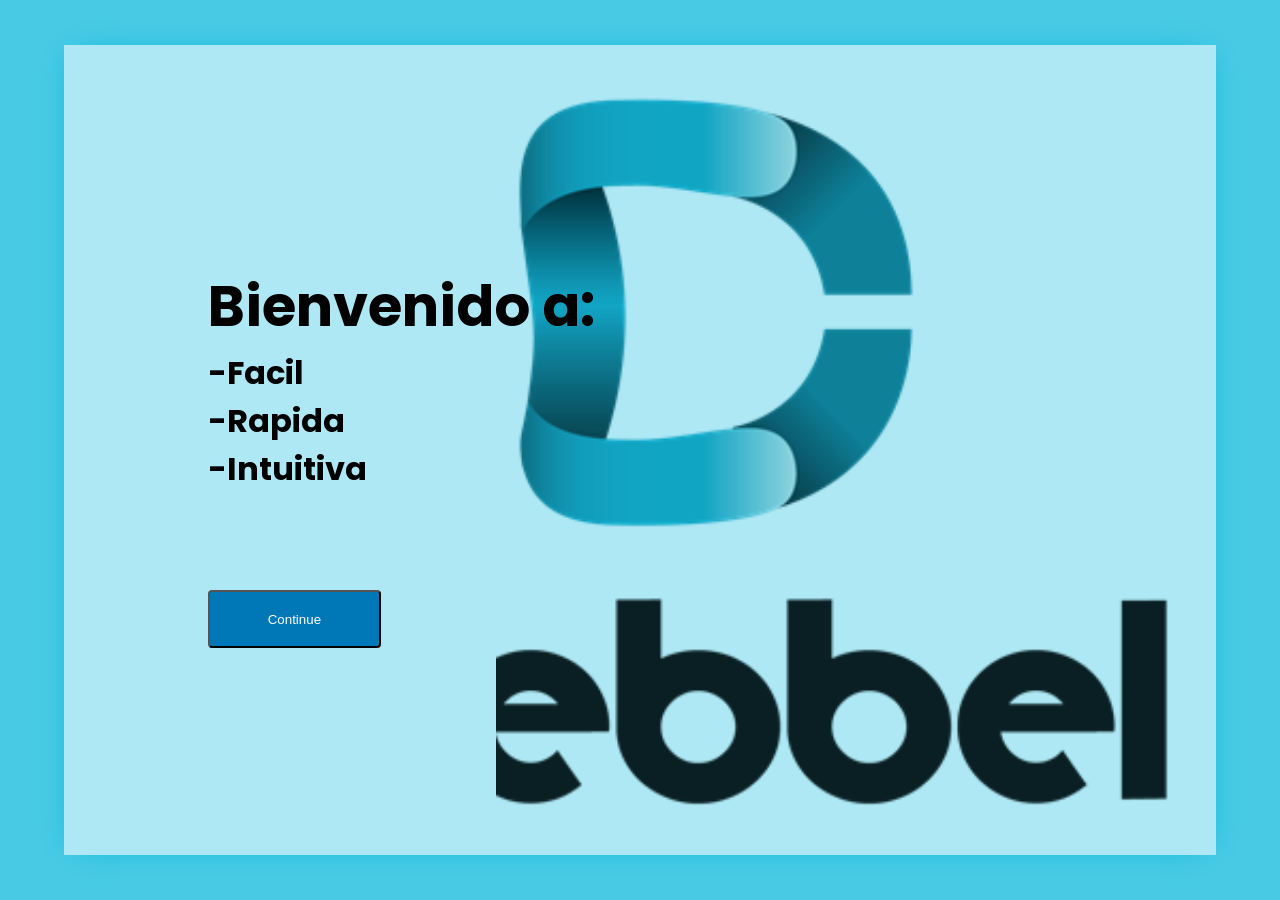
<file: frontend/src/app/home/welcome/welcome.component.html>
<!DOCTYPE html>
<html lang="en">
  <head>
    <meta charset="UTF-8" />
    <meta http-equiv="X-UA-Compatible" content="IE=edge" />
    <meta name="viewport" content="width=device-width, initial-scale=1.0" />
    <title>Debbel</title>
    <link rel="stylesheet" href="welcome.component.css" />
  </head>
  <body>
    <section class="grid">
      <div class="grid__texts">
        <h2 class="grid__title">Bienvenido a:</h2>
        <h2 class="grid__title grid__title--transform">
          <p>-Facil</p>
          <p>-Rapida</p>
          <p>-Intuitiva</p>
          <br />
          <br />
          <button class="button" onclick="window.location.href='/login/'">Continue</button>
        </h2>
      </div>
    </section>
  </body>
</html>
</file>
<file: frontend/src/app/home/welcome/welcome.component.css>
@import url("https://fonts.googleapis.com/css2?family=Poppins:wght@200&display=swap");

* {
  margin: 0;
  padding: 0;
  box-sizing: border-box;
}

body {
  background: #48cae4;
  font-family: "Poppins", sans-serif;
  display: flex;
  height: 100vh;
}

.grid {
  background: #ade8f4;
  height: 90vh;
  width: 90%;
  max-width: 1200px;
  margin: auto;
  box-shadow: 0 0 30px -10px #00b4d8;
  display: grid;
  grid-template-columns: repeat(8, 1fr);
  grid-template-rows: repeat(6, 1fr);
  overflow: hidden;
}
.grid::before {
  content: "";
  grid-column: 4/-1;
  grid-row: 1/-1;
  background-image: url(../../../assets/image001.png);
  background-size: cover;
  background-position: right top;
  clip-path: polygon(0 0, 100% 0, 100% 0, 0 0);
  animation: show 2s ease forwards;
  -webkit-animation: show 2s ease forwards;
}
.grid__texts {
  grid-row: 2/-2;
  grid-column: 2/8;
  z-index: 1;
  display: flex;
  flex-direction: column;
  justify-content: center;
  transform: translate(-10%);
  animation: move 1s 2s forwards;
  -webkit-transform: translate(-10%);
  -moz-transform: translate(-10%);
  -ms-transform: translate(-10%);
  -o-transform: translate(-10%);
}
.grid__title {
  font-size: 3.5rem;
}
.grid__title--transform {
  font-family: "Poppins", sans-serif;
  font-size: 2rem;
  transform: translate(0%);
  -webkit-transform: translate(0%);
  -moz-transform: translate(0%);
  -ms-transform: translate(0%);
  -o-transform: translate(0%);
  animation: move 1s 2s forwards;
  -webkit-animation: move 1s 2s forwards;
}
.button {
  width: 20%;
  height: 20%;
  background-color: #0077b6;
  color: white;
  display: inline-block;
  justify-content: center;
  padding: 15;
  align-items: center;
  border-radius: 0.25rem;
  -webkit-border-radius: 0.25rem;
  -moz-border-radius: 0.25rem;
  -ms-border-radius: 0.25rem;
  -o-border-radius: 0.25rem;
  text-decoration: none;
  box-shadow: 0 0 0 0 rgb(64, 67, 212);
  animation: pulse 1.5s infinite;
  -webkit-animation: pulse 1.5s infinite;
}

@keyframes show {
  to {
    clip-path: polygon(0 0, 100% 0, 100% 100%, 0 100%);
  }
}

@keyframes move {
  to {
    transform: translate(-0%);
    -webkit-transform: translate(-0%);
    -moz-transform: translate(-0%);
    -ms-transform: translate(-0%);
    -o-transform: translate(-0%);
  }
}

@keyframes pulse {
  0% {
    transform: scale(0.99);
    -webkit-transform: scale(0.99);
    -moz-transform: scale(0.99);
    -ms-transform: scale(0.99);
    -o-transform: scale(0.99);
    box-shadow: 0 0 0 0 rgba(64, 67, 212, 0.1);
  }
  70% {
    transform: scale(1);
    -webkit-transform: scale(1);
    -moz-transform: scale(1);
    -ms-transform: scale(1);
    -o-transform: scale(1);
    box-shadow: 0 0 0 25px rgba(64, 67, 212, 0);
  }
  100% {
    transform: scale(0.99);
    -webkit-transform: scale(0.99);
    -moz-transform: scale(0.99);
    -ms-transform: scale(0.99);
    -o-transform: scale(0.99);
    box-shadow: 0 0 0 0 rgba(64, 67, 212, 0);
  }
}
</file>
